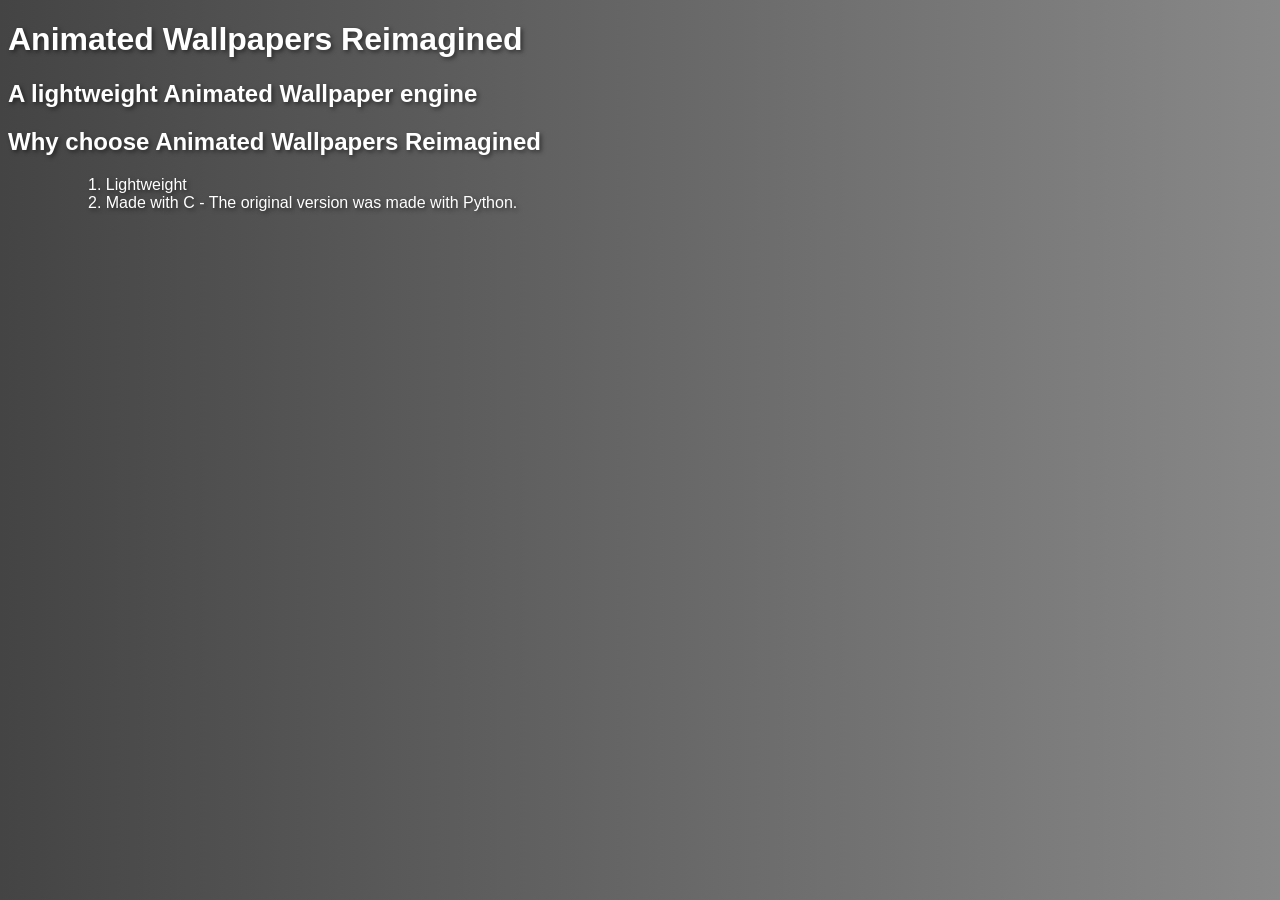
<file: index.html>
<!DOCTYPE html>
<html lang="en">
<head>
    <meta charset="UTF-8">
    <meta name="viewport" content="width=device-width, initial-scale=1.0">
    <title>Redirecting...</title>
    
    <meta http-equiv="refresh" content="0; url=/site">
</head>
<body>
    <p>If you are not redirected automatically, please follow <a href="/site">this link to the site</a>.</p>
</body>
</html>
</file>
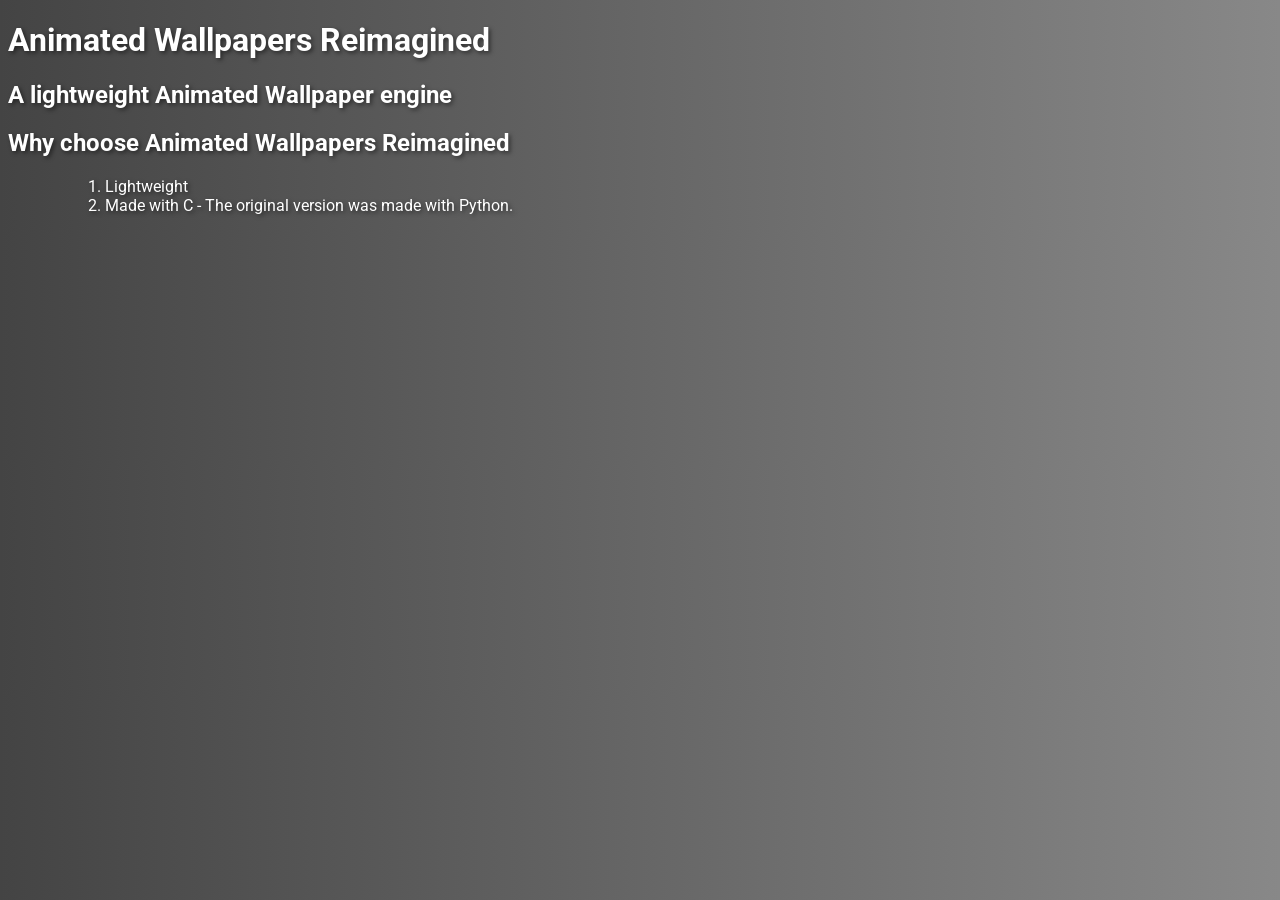
<file: site/index.html>
<!DOCTYPE html>
<html lang="en">
<head>
    <meta charset="UTF-8">
    <meta name="viewport" content="width=device-width, initial-scale=1.0">
    <title>Animated Wallpapers Reimagined - OXOP</title>
    <link rel="stylesheet" href="/site/css/main.css">
    <link rel="preconnect" href="https://fonts.googleapis.com">
    <link rel="preconnect" href="https://fonts.gstatic.com" crossorigin>
    <link href="https://fonts.googleapis.com/css2?family=Roboto:ital,wght@0,100..900;1,100..900&display=swap" rel="stylesheet">
</head>
<body>
    <header>
        <div class="header-container">
            <h1>Animated Wallpapers Reimagined</h1>
            <h2>A lightweight Animated Wallpaper engine</h2>
        </div>
    </header>
    <main>
        <h2>Why choose Animated Wallpapers Reimagined</h2>
        <ul>
            <ol>1. Lightweight</ol>
            <ol>2. Made with C -  The original version was made with Python.
            </ol>
        </ul>
    </main>
</body>
</html>
</file>
<file: site/css/main.css>
body {
    font-family: "Roboto", sans-serif;
    background: linear-gradient(to right, #444, #888);
    color: #fff;
    text-shadow: 2px 2px 4px rgba(0, 0, 0, 0.5);
}
</file>
